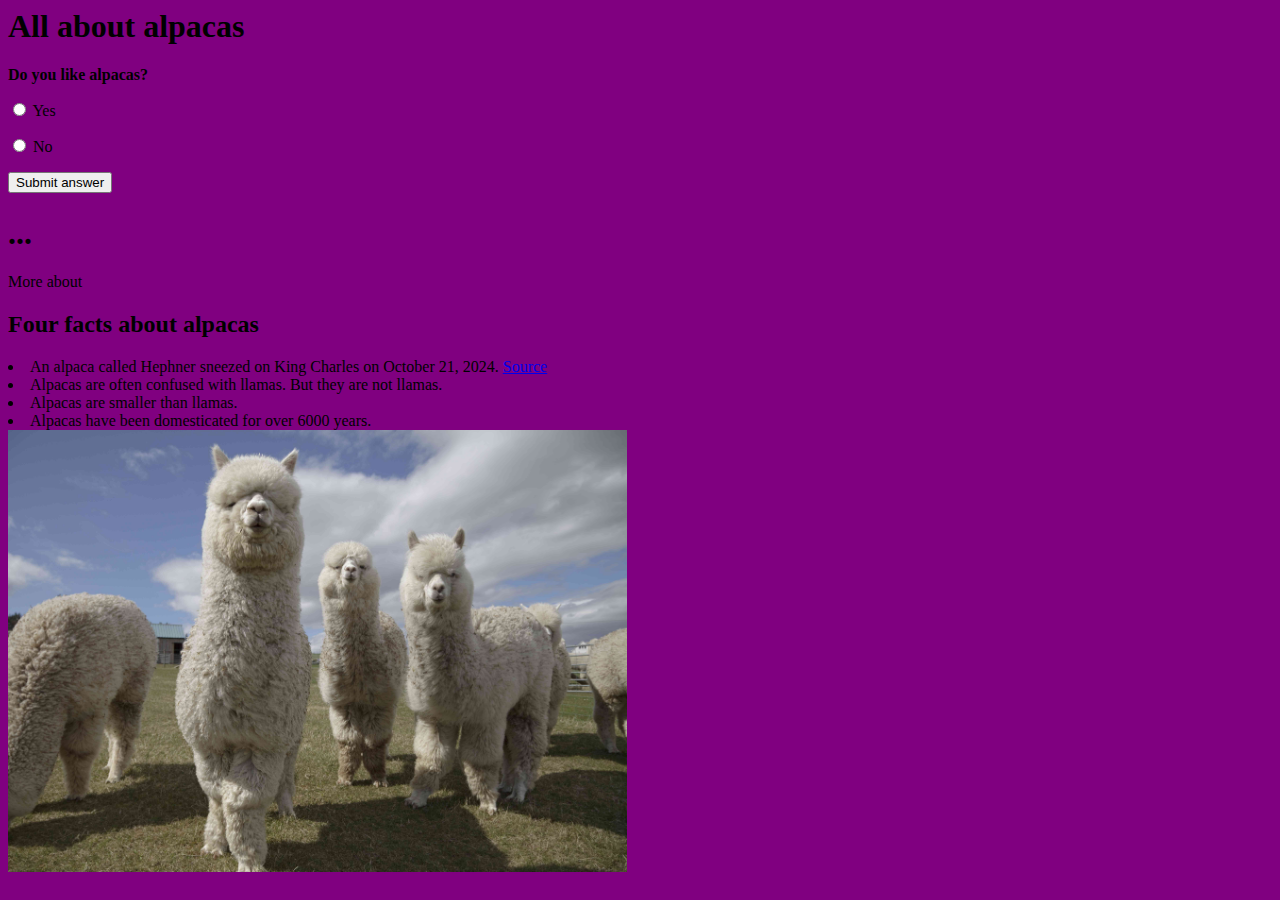
<file: index.html>
<html>
  <head>
  <link rel="stylesheet" href="styles.css">
     <script src="yes.js"></script>
</head>
  <body>
<h1>All about alpacas</h1>
<p>
<strong>Do you like alpacas?</strong>
</p>
<p>
  <label>
    <input id="correct" type="radio" name="answer" value="yes">
    Yes
  </label>
</p>
<p>
  <label>
    <input type="radio" name="answer" value="no">
    No
  </label>
</p>
<button id="button">
  Submit answer
</button>
<h1 id="result">...</h1>
<p></p>
    <a ref="about.html">More about</a>
    <br>
<h2>Four facts about alpacas</h2>
  <li>An alpaca called Hephner sneezed on King Charles on October 21, 2024. <a href="https://people.com/king-charles-caught-off-guard-sneezing-alpaca-australia-tour-8731490">Source</a></li>
  <li>Alpacas are often confused with llamas. But they are not llamas.</li>
  <li>Alpacas are smaller than llamas.</li>
  <li>Alpacas have been domesticated for over 6000 years.</li>
<img src="alpaca1.jpg" alt="five alpacas in a paddock with white fleece">
    </body>
  </html>
</file>
<file: styles.css>
body {
  background-color: purple;
}
h1 {
  color: dark-grey;
}
p {
  color: black;
}
img {width:49%;
}
</file>
